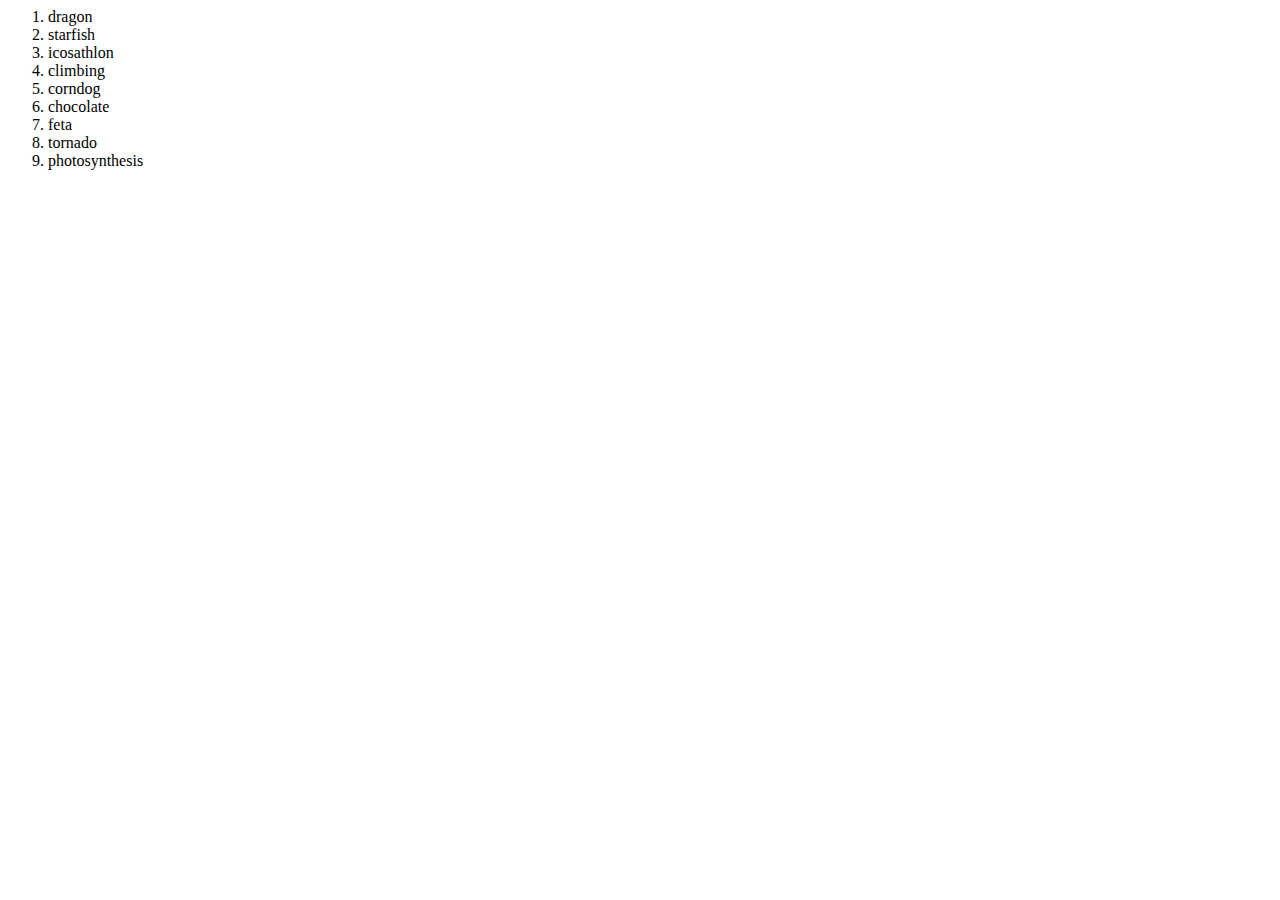
<file: HangmanList.html>
﻿<html> 
    <head>
        <title>Hangman List</title>
    </head>

<body>
    <ol>
        <li value="dragon">dragon</li>
        <li value="starfish">starfish</li>
        <li value="icosathlon">icosathlon</li>
        <li value="climbing">climbing</li>
        <li value="corndog">corndog</li>
        <li value="chocolate">chocolate</li>
        <li value="feta">feta</li>
        <li value="tornado">tornado</li>
        <li value="photosynthesis">photosynthesis</li>
    </ol>

</body>
</html>
</file>
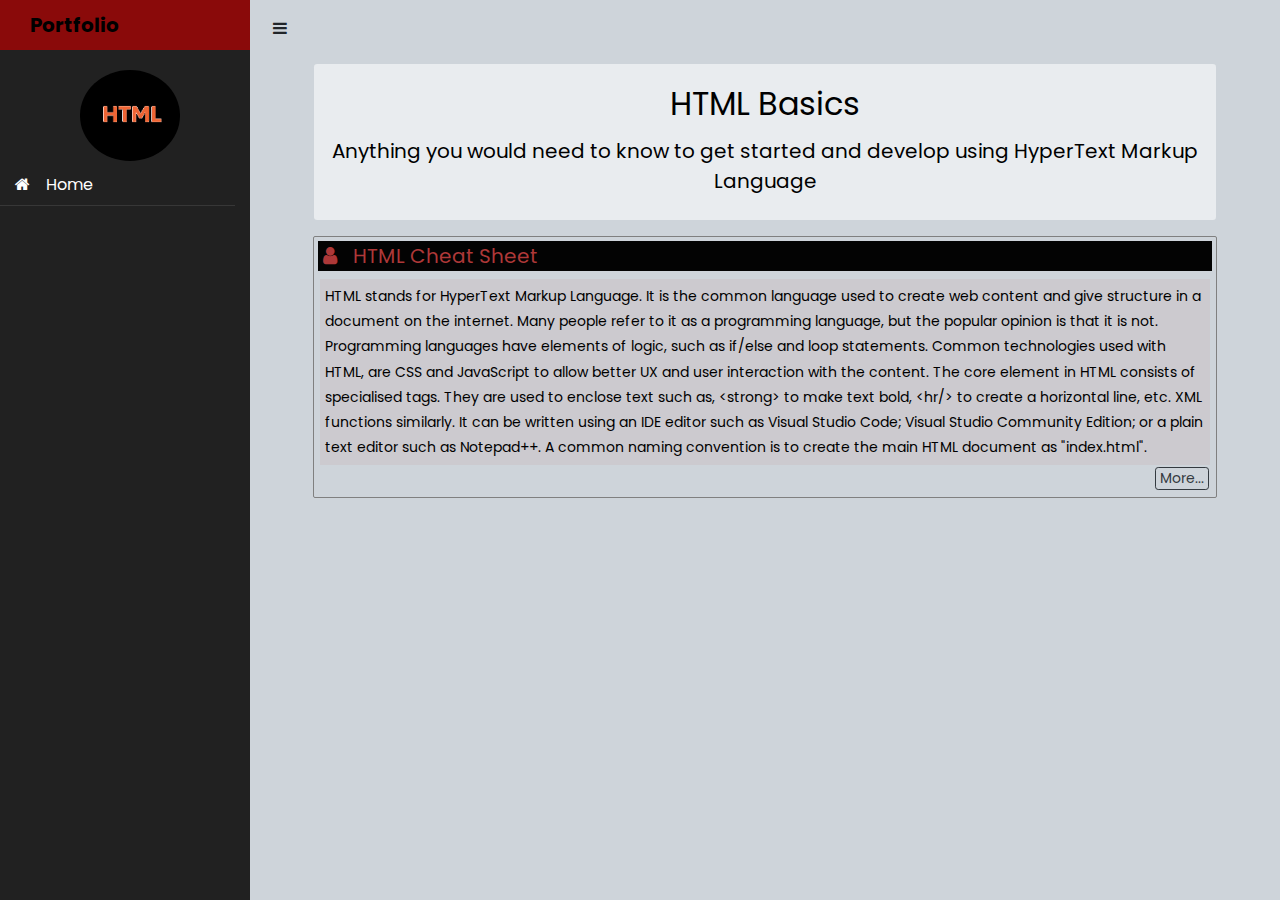
<file: htmlAllAbout.html>
<!doctype html>
<html lang="en">
  <head>
  	<title>.::John Miaris Portfolio::.</title>
    <meta charset="utf-8">
    <meta name="viewport" content="width=device-width, initial-scale=1, shrink-to-fit=no">

    <link href="https://fonts.googleapis.com/css?family=Poppins:300,400,500,600,700,800,900" rel="stylesheet">
		
		<link rel="stylesheet" href="https://stackpath.bootstrapcdn.com/font-awesome/4.7.0/css/font-awesome.min.css">

    <link rel="stylesheet" href="css/style.css">
    <link rel="stylesheet" href="css/custom.css">
  </head>
  <body>
		
		<div class="wrapper d-flex align-items-stretch">
		
      <nav id="sidebar" class="">
				<div class="custom-menu">
					<button type="button" id="sidebarCollapse" class="btn bte-dark">
	          <i class="fa fa-bars"></i>
	          <span class="sr-only">Toggle Menu</span>
	        </button>
        </div>

        <h1><a href="index.html" class="logo">Portfolio</a></h1>

        <div style="width: 100%; text-align: center; margin: 5px;">
          <img src="images/html.png" style="border-radius: 50%; width: 40%;">
        </div>

        <ul class="list-unstyled components mb-5">
          <li class="active"><a href="index.html"><span class="fa fa-home mr-3"></span>Home</a></li>
        </ul>
    	
      </nav>

      <!-- Page Content  -->

      <div id="content" class="p-4 p-md-5 pt-5">

        <div class="d-block d-sm-none" style="width: 100%; text-align: center; margin: 5px;">
          <img src="images/html.png" style="border-radius: 50%; width: 40%;">
        </div>

        <!-- <h5 class="mb-4"></h5> -->

        <div class="jumbotron text-center m-3">
          <h2>HTML Basics</h2>
          <h5>Anything you would need to know to get started and develop using HyperText Markup Language</h5>
        </div>
  
        <div class="container m-0 p-0">
          <!--ROW 1-->
          <div class="row m-0 p-0">
            <div class="col-sm-12 mb-4">              
              <div class="cards">
                <h5 class="cards-header"><span class="fa fa-user mr-3"></span>HTML Cheat Sheet</h5>
                <p class="cards-content">

                  HTML stands for HyperText Markup Language. It is the common language used to create web content and give structure in a document on the internet.  
                  Many people refer to it as a programming language, but the popular opinion is that it is not. Programming languages have elements of logic, such as 
                  if/else and loop statements.  Common technologies used with HTML, are CSS and JavaScript to allow better UX and user interaction with the content. 
                  The core element in HTML consists of specialised tags. They are used to enclose text such as, &lt;strong&gt; to make text bold, &lt;hr/&gt; to create a 
                  horizontal line, etc. XML functions similarly. It can be written using an IDE editor such as Visual Studio Code; Visual Studio Community Edition; 
                  or a plain text editor such as Notepad++. A common naming convention is to create the main HTML document as "index.html".

                </p>
                <div class="cards-footer">
                  <a class="btn btn-outline-dark btn-sm m-0 p-0 pr-1 pl-1" href="htmlCheatSheet.html" role="button">More...</a>
                </div>
              </div>
            </div>
          </div>
      </div>
		</div>

    <script src="js/jquery.min.js"></script>
    <script src="js/popper.js"></script>
    <script src="js/bootstrap.min.js"></script>
    <script src="js/main.js"></script>

  </body>
</html>
</file>
<file: css/custom.css>
.cards-header {
    background-color: rgb(3, 3, 3);
    color: rgb(173, 56, 56);
    padding-left: 5px;
}

.cards-header-js {
    background-color: rgb(242, 201, 16);
    color: rgb(0, 0, 0);
    padding-left: 5px;
}

.cards-header-hash {
    background-color: rgb(0, 0, 0);
    color: rgb(244, 244, 244);
    padding-left: 5px;
}

.cards-header-html {
    background-color: rgb(79, 202, 251);
    color: rgb(0, 0, 0);
    padding-left: 5px;
}

.cards {
    padding: 4px;
    border: 1px solid grey;
    border-radius: 2px;
}

.cards-content {
    color:black;
    margin: 2px;
    margin-bottom: 0;
    background-color: rgba(199, 166, 166, 0.2);
    padding: 5px;    
}

.cards-content-intro {
    color:rgb(0, 0, 0);
    margin: 0px;
    margin-bottom: 0;
    background-color: rgba(199, 166, 166, 0.2);
    padding: 5px; 
}

.cards-footer {
    width: 100%; 
    margin: 2px;
    margin-top: 0;
    padding-right: 5px;
    text-align: right;
}

.intro {
    background-color: #bbc5ce;
    margin: 15px 50px 15px 50px;
    padding: 15px 30px 15px 30px;
    border-left: 15px solid gray;
    color: black;
    line-height: 16px;
    font-family: Verdana, Geneva, Tahoma, sans-serif;
    font-size: small;
}

.main-background {
    background-color: rgb(0, 0, 0);
}

sidebar h1 .logo {
  color: #fff;
  display: block;
  padding: 10px 30px;
  background: #fff; }

.code-box {
    background-color: #ffffff;
    padding: 10px;
    margin-bottom: 20px;
    border: 1px solid #ccc;
    border-radius: 5px;
    font-family: monospace;
    overflow: auto;
    overflow-x: auto;
    overflow-y: auto;
}
    .terminal_demo {
    background-color: #ffffff;
    padding: 1px;
    margin-bottom: 20px;
    border: 1px solid #ffffff;
    border-radius: 5px;
    font-family: monospace;
    overflow: auto;
    overflow-x: auto;
    overflow-y: auto;
}

.paragraph {
    padding-left: 20px;
    padding-right: 20px;
}
</file>
